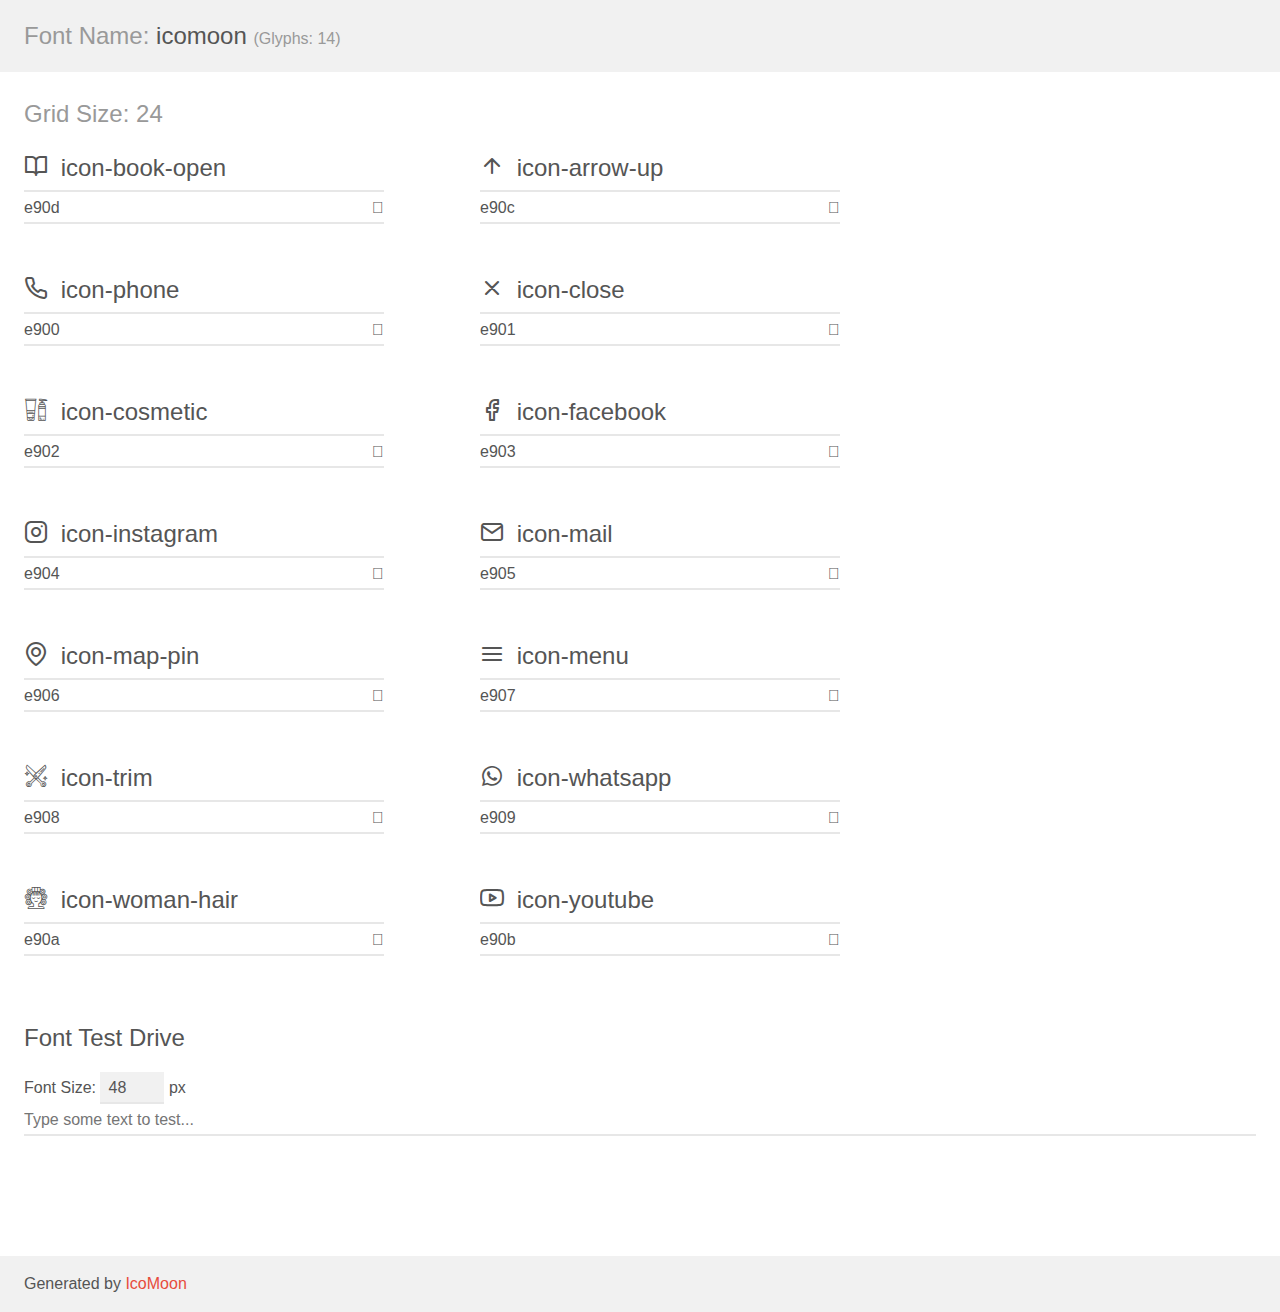
<file: assets/Fonts/demo.html>
<!doctype html>
<html>
<head>
    <meta charset="utf-8">
    <title>IcoMoon Demo</title>
    <meta name="description" content="An Icon Font Generated By IcoMoon.io">
    <meta name="viewport" content="width=device-width, initial-scale=1">
    <link rel="stylesheet" href="demo-files/demo.css">
    <link rel="stylesheet" href="style.css"></head>
<body>
    <div class="bgc1 clearfix">
        <h1 class="mhmm mvm"><span class="fgc1">Font Name:</span> icomoon <small class="fgc1">(Glyphs:&nbsp;14)</small></h1>
    </div>
    <div class="clearfix mhl ptl">
        <h1 class="mvm mtn fgc1">Grid Size: 24</h1>
        <div class="glyph fs1">
            <div class="clearfix bshadow0 pbs">
                <span class="icon-book-open"></span>
                <span class="mls"> icon-book-open</span>
            </div>
            <fieldset class="fs0 size1of1 clearfix hidden-false">
                <input type="text" readonly value="e90d" class="unit size1of2" />
                <input type="text" maxlength="1" readonly value="&#xe90d;" class="unitRight size1of2 talign-right" />
            </fieldset>
            <div class="fs0 bshadow0 clearfix hidden-true">
                <span class="unit pvs fgc1">liga: </span>
                <input type="text" readonly value="" class="liga unitRight" />
            </div>
        </div>
        <div class="glyph fs1">
            <div class="clearfix bshadow0 pbs">
                <span class="icon-arrow-up"></span>
                <span class="mls"> icon-arrow-up</span>
            </div>
            <fieldset class="fs0 size1of1 clearfix hidden-false">
                <input type="text" readonly value="e90c" class="unit size1of2" />
                <input type="text" maxlength="1" readonly value="&#xe90c;" class="unitRight size1of2 talign-right" />
            </fieldset>
            <div class="fs0 bshadow0 clearfix hidden-true">
                <span class="unit pvs fgc1">liga: </span>
                <input type="text" readonly value="" class="liga unitRight" />
            </div>
        </div>
        <div class="glyph fs1">
            <div class="clearfix bshadow0 pbs">
                <span class="icon-phone"></span>
                <span class="mls"> icon-phone</span>
            </div>
            <fieldset class="fs0 size1of1 clearfix hidden-false">
                <input type="text" readonly value="e900" class="unit size1of2" />
                <input type="text" maxlength="1" readonly value="&#xe900;" class="unitRight size1of2 talign-right" />
            </fieldset>
            <div class="fs0 bshadow0 clearfix hidden-true">
                <span class="unit pvs fgc1">liga: </span>
                <input type="text" readonly value="" class="liga unitRight" />
            </div>
        </div>
        <div class="glyph fs1">
            <div class="clearfix bshadow0 pbs">
                <span class="icon-close"></span>
                <span class="mls"> icon-close</span>
            </div>
            <fieldset class="fs0 size1of1 clearfix hidden-false">
                <input type="text" readonly value="e901" class="unit size1of2" />
                <input type="text" maxlength="1" readonly value="&#xe901;" class="unitRight size1of2 talign-right" />
            </fieldset>
            <div class="fs0 bshadow0 clearfix hidden-true">
                <span class="unit pvs fgc1">liga: </span>
                <input type="text" readonly value="" class="liga unitRight" />
            </div>
        </div>
        <div class="glyph fs1">
            <div class="clearfix bshadow0 pbs">
                <span class="icon-cosmetic"></span>
                <span class="mls"> icon-cosmetic</span>
            </div>
            <fieldset class="fs0 size1of1 clearfix hidden-false">
                <input type="text" readonly value="e902" class="unit size1of2" />
                <input type="text" maxlength="1" readonly value="&#xe902;" class="unitRight size1of2 talign-right" />
            </fieldset>
            <div class="fs0 bshadow0 clearfix hidden-true">
                <span class="unit pvs fgc1">liga: </span>
                <input type="text" readonly value="" class="liga unitRight" />
            </div>
        </div>
        <div class="glyph fs1">
            <div class="clearfix bshadow0 pbs">
                <span class="icon-facebook"></span>
                <span class="mls"> icon-facebook</span>
            </div>
            <fieldset class="fs0 size1of1 clearfix hidden-false">
                <input type="text" readonly value="e903" class="unit size1of2" />
                <input type="text" maxlength="1" readonly value="&#xe903;" class="unitRight size1of2 talign-right" />
            </fieldset>
            <div class="fs0 bshadow0 clearfix hidden-true">
                <span class="unit pvs fgc1">liga: </span>
                <input type="text" readonly value="" class="liga unitRight" />
            </div>
        </div>
        <div class="glyph fs1">
            <div class="clearfix bshadow0 pbs">
                <span class="icon-instagram"></span>
                <span class="mls"> icon-instagram</span>
            </div>
            <fieldset class="fs0 size1of1 clearfix hidden-false">
                <input type="text" readonly value="e904" class="unit size1of2" />
                <input type="text" maxlength="1" readonly value="&#xe904;" class="unitRight size1of2 talign-right" />
            </fieldset>
            <div class="fs0 bshadow0 clearfix hidden-true">
                <span class="unit pvs fgc1">liga: </span>
                <input type="text" readonly value="" class="liga unitRight" />
            </div>
        </div>
        <div class="glyph fs1">
            <div class="clearfix bshadow0 pbs">
                <span class="icon-mail"></span>
                <span class="mls"> icon-mail</span>
            </div>
            <fieldset class="fs0 size1of1 clearfix hidden-false">
                <input type="text" readonly value="e905" class="unit size1of2" />
                <input type="text" maxlength="1" readonly value="&#xe905;" class="unitRight size1of2 talign-right" />
            </fieldset>
            <div class="fs0 bshadow0 clearfix hidden-true">
                <span class="unit pvs fgc1">liga: </span>
                <input type="text" readonly value="" class="liga unitRight" />
            </div>
        </div>
        <div class="glyph fs1">
            <div class="clearfix bshadow0 pbs">
                <span class="icon-map-pin"></span>
                <span class="mls"> icon-map-pin</span>
            </div>
            <fieldset class="fs0 size1of1 clearfix hidden-false">
                <input type="text" readonly value="e906" class="unit size1of2" />
                <input type="text" maxlength="1" readonly value="&#xe906;" class="unitRight size1of2 talign-right" />
            </fieldset>
            <div class="fs0 bshadow0 clearfix hidden-true">
                <span class="unit pvs fgc1">liga: </span>
                <input type="text" readonly value="" class="liga unitRight" />
            </div>
        </div>
        <div class="glyph fs1">
            <div class="clearfix bshadow0 pbs">
                <span class="icon-menu"></span>
                <span class="mls"> icon-menu</span>
            </div>
            <fieldset class="fs0 size1of1 clearfix hidden-false">
                <input type="text" readonly value="e907" class="unit size1of2" />
                <input type="text" maxlength="1" readonly value="&#xe907;" class="unitRight size1of2 talign-right" />
            </fieldset>
            <div class="fs0 bshadow0 clearfix hidden-true">
                <span class="unit pvs fgc1">liga: </span>
                <input type="text" readonly value="" class="liga unitRight" />
            </div>
        </div>
        <div class="glyph fs1">
            <div class="clearfix bshadow0 pbs">
                <span class="icon-trim"></span>
                <span class="mls"> icon-trim</span>
            </div>
            <fieldset class="fs0 size1of1 clearfix hidden-false">
                <input type="text" readonly value="e908" class="unit size1of2" />
                <input type="text" maxlength="1" readonly value="&#xe908;" class="unitRight size1of2 talign-right" />
            </fieldset>
            <div class="fs0 bshadow0 clearfix hidden-true">
                <span class="unit pvs fgc1">liga: </span>
                <input type="text" readonly value="" class="liga unitRight" />
            </div>
        </div>
        <div class="glyph fs1">
            <div class="clearfix bshadow0 pbs">
                <span class="icon-whatsapp"></span>
                <span class="mls"> icon-whatsapp</span>
            </div>
            <fieldset class="fs0 size1of1 clearfix hidden-false">
                <input type="text" readonly value="e909" class="unit size1of2" />
                <input type="text" maxlength="1" readonly value="&#xe909;" class="unitRight size1of2 talign-right" />
            </fieldset>
            <div class="fs0 bshadow0 clearfix hidden-true">
                <span class="unit pvs fgc1">liga: </span>
                <input type="text" readonly value="" class="liga unitRight" />
            </div>
        </div>
        <div class="glyph fs1">
            <div class="clearfix bshadow0 pbs">
                <span class="icon-woman-hair"></span>
                <span class="mls"> icon-woman-hair</span>
            </div>
            <fieldset class="fs0 size1of1 clearfix hidden-false">
                <input type="text" readonly value="e90a" class="unit size1of2" />
                <input type="text" maxlength="1" readonly value="&#xe90a;" class="unitRight size1of2 talign-right" />
            </fieldset>
            <div class="fs0 bshadow0 clearfix hidden-true">
                <span class="unit pvs fgc1">liga: </span>
                <input type="text" readonly value="" class="liga unitRight" />
            </div>
        </div>
        <div class="glyph fs1">
            <div class="clearfix bshadow0 pbs">
                <span class="icon-youtube"></span>
                <span class="mls"> icon-youtube</span>
            </div>
            <fieldset class="fs0 size1of1 clearfix hidden-false">
                <input type="text" readonly value="e90b" class="unit size1of2" />
                <input type="text" maxlength="1" readonly value="&#xe90b;" class="unitRight size1of2 talign-right" />
            </fieldset>
            <div class="fs0 bshadow0 clearfix hidden-true">
                <span class="unit pvs fgc1">liga: </span>
                <input type="text" readonly value="" class="liga unitRight" />
            </div>
        </div>
    </div>

    <!--[if gt IE 8]><!-->
    <div class="mhl clearfix mbl">
        <h1>Font Test Drive</h1>
        <label>
            Font Size: <input id="fontSize" type="number" class="textbox0 mbm"
            min="8" value="48" />
            px
        </label>
        <input id="testText" type="text" class="phl size1of1 mvl"
        placeholder="Type some text to test..." value=""/>
        <div id="testDrive" class="icon-" style="font-family: icomoon">&nbsp;
        </div>
    </div>
    <!--<![endif]-->
    <div class="bgc1 clearfix">
        <p class="mhl">Generated by <a href="https://icomoon.io/app">IcoMoon</a></p>
    </div>

    <script src="demo-files/demo.js"></script>
</body>
</html>
</file>
<file: assets/Fonts/demo-files/demo.css>
body {
  padding: 0;
  margin: 0;
  font-family: sans-serif;
  font-size: 1em;
  line-height: 1.5;
  color: #555;
  background: #fff;
}
h1 {
  font-size: 1.5em;
  font-weight: normal;
}
small {
  font-size: .66666667em;
}
a {
  color: #e74c3c;
  text-decoration: none;
}
a:hover, a:focus {
  box-shadow: 0 1px #e74c3c;
}
.bshadow0, input {
  box-shadow: inset 0 -2px #e7e7e7;
}
input:hover {
  box-shadow: inset 0 -2px #ccc;
}
input, fieldset {
  font-family: sans-serif;
  font-size: 1em;
  margin: 0;
  padding: 0;
  border: 0;
}
input {
  color: inherit;
  line-height: 1.5;
  height: 1.5em;
  padding: .25em 0;
}
input:focus {
  outline: none;
  box-shadow: inset 0 -2px #449fdb;
}
.glyph {
  font-size: 16px;
  width: 15em;
  padding-bottom: 1em;
  margin-right: 4em;
  margin-bottom: 1em;
  float: left;
  overflow: hidden;
}
.liga {
  width: 80%;
  width: calc(100% - 2.5em);
}
.talign-right {
  text-align: right;
}
.talign-center {
  text-align: center;
}
.bgc1 {
  background: #f1f1f1;
}
.fgc1 {
  color: #999;
}
.fgc0 {
  color: #000;
}
p {
  margin-top: 1em;
  margin-bottom: 1em;
}
.mvm {
  margin-top: .75em;
  margin-bottom: .75em;
}
.mtn {
  margin-top: 0;
}
.mtl, .mal {
  margin-top: 1.5em;
}
.mbl, .mal {
  margin-bottom: 1.5em;
}
.mal, .mhl {
  margin-left: 1.5em;
  margin-right: 1.5em;
}
.mhmm {
  margin-left: 1em;
  margin-right: 1em;
}
.mls {
  margin-left: .25em;
}
.ptl {
  padding-top: 1.5em;
}
.pbs, .pvs {
  padding-bottom: .25em;
}
.pvs, .pts {
  padding-top: .25em;
}
.unit {
  float: left;
}
.unitRight {
  float: right;
}
.size1of2 {
  width: 50%;
}
.size1of1 {
  width: 100%;
}
.clearfix:before, .clearfix:after {
  content: " ";
  display: table;
}
.clearfix:after {
  clear: both;
}
.hidden-true {
  display: none;
}
.textbox0 {
  width: 3em;
  background: #f1f1f1;
  padding: .25em .5em;
  line-height: 1.5;
  height: 1.5em;
}
#testDrive {
  display: block;
  padding-top: 24px;
  line-height: 1.5;
}
.fs0 {
  font-size: 16px;
}
.fs1 {
  font-size: 24px;
}
</file>
<file: assets/Fonts/style.css>
@font-face {
  font-family: 'icomoon';
  src:  url('fonts/icomoon.eot?3bx3rv');
  src:  url('fonts/icomoon.eot?3bx3rv#iefix') format('embedded-opentype'),
    url('fonts/icomoon.ttf?3bx3rv') format('truetype'),
    url('fonts/icomoon.woff?3bx3rv') format('woff'),
    url('fonts/icomoon.svg?3bx3rv#icomoon') format('svg');
  font-weight: normal;
  font-style: normal;
  font-display: block;
}

[class^="icon-"], [class*=" icon-"] {
  /* use !important to prevent issues with browser extensions that change fonts */
  font-family: 'icomoon' !important;
  speak: never;
  font-style: normal;
  font-weight: normal;
  font-variant: normal;
  text-transform: none;
  line-height: 1;

  /* Better Font Rendering =========== */
  -webkit-font-smoothing: antialiased;
  -moz-osx-font-smoothing: grayscale;
}

.icon-book-open:before {
  content: "\e90d";
}
.icon-arrow-up:before {
  content: "\e90c";
}
.icon-phone:before {
  content: "\e900";
}
.icon-close:before {
  content: "\e901";
}
.icon-cosmetic:before {
  content: "\e902";
}
.icon-facebook:before {
  content: "\e903";
}
.icon-instagram:before {
  content: "\e904";
}
.icon-mail:before {
  content: "\e905";
}
.icon-map-pin:before {
  content: "\e906";
}
.icon-menu:before {
  content: "\e907";
}
.icon-trim:before {
  content: "\e908";
}
.icon-whatsapp:before {
  content: "\e909";
}
.icon-woman-hair:before {
  content: "\e90a";
}
.icon-youtube:before {
  content: "\e90b";
}
</file>
